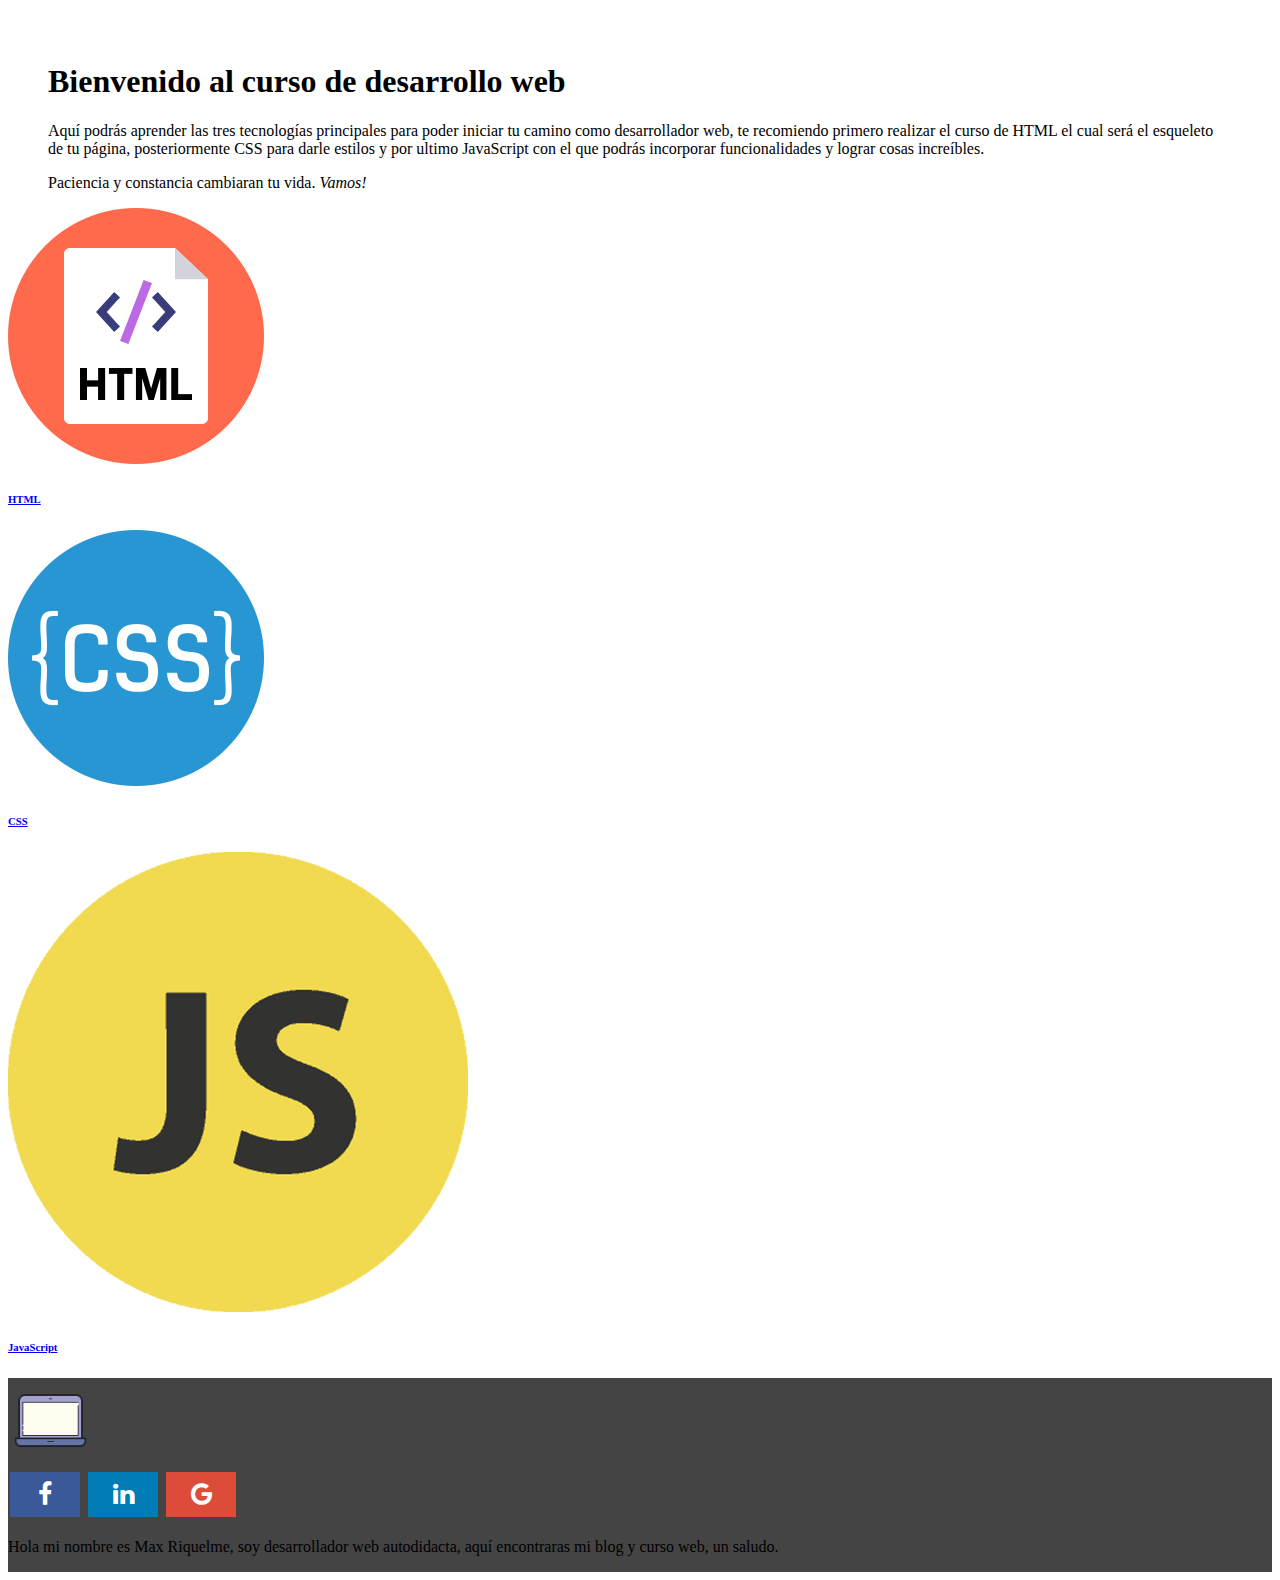
<file: index.html>
<!DOCTYPE html>
<html lang="es">

<head>
    <title>Curso desarrollo web</title>
    <meta charset="UTF-8">
    <meta name="viewport" content="width=device-width, initial-scale=1, shrink-to-fit=no">
    <meta name="description" content="curso de desarrollo web" />
    <meta name="keywords" content="curso HTML, curso CSS, curso JavaScript, programación, desarrollo de páginas" />
    <meta name="author" content="Max Riquelme" />
    <link rel="stylesheet" href="https://stackpath.bootstrapcdn.com/bootstrap/4.5.0/css/bootstrap.min.css" integrity="sha384-9aIt2nRpC12Uk9gS9baDl411NQApFmC26EwAOH8WgZl5MYYxFfc+NcPb1dKGj7Sk" crossorigin="anonymous">
    <link rel="stylesheet" href="https://cdnjs.cloudflare.com/ajax/libs/font-awesome/4.7.0/css/font-awesome.min.css">
    <link rel="icon" href="imagenes\icons8_programming_64px.png">
    <link rel="stylesheet" href="style.css">
</head>

<header>
    <nav class="navbar navbar-dark bg-dark">
        <a class="navbar-brand" href="index.html">
            <img src="imagenes/icons8_programming_64px.png" width="30" height="30" class="d-inline-block align-top" alt="logo">
        </a>
    </nav>
</header>

<!--incio del body-->

<body class="bg-dark">
    <div class="main">
        <div class="container mt-5">
            <div class="row mt-5 mb-5 text-white justify-content-center">
                <blockquote class="blockquote text-center">
                    <h1>Bienvenido al curso de desarrollo web</h1>
                    <p class="mb-0">
                        Aquí podrás aprender las tres tecnologías principales para poder iniciar tu camino como desarrollador web, te recomiendo primero realizar el curso de HTML el cual será el esqueleto de tu página, posteriormente CSS para darle estilos y por ultimo JavaScript
                        con el que podrás incorporar funcionalidades y lograr cosas increíbles.
                    </p>
                    <footer class="blockquote-footer text-white">Paciencia y constancia cambiaran tu vida. <cite title="Source Title"> Vamos!</cite></footer>
                </blockquote>
            </div>

            <div class="row mt-5 mb-5 justify-content-center">
                <div class="card border-dark text-white bg-dark col-8 col-sm-8 col-md-3">
                    <a class="card-block stretched-link text-decoration-none text-white" href="curso_html\index.html">
                        <img class="card-img-top" src="imagenes/html-flat.png" alt="Card image cap">
                        <div class="card-body text-center">
                            <h6 class="card-title">HTML</h6>
                        </div>
                    </a>
                </div>
                <div class="card border-dark text-white bg-dark col-8 col-sm-8 col-md-3">
                    <a class="card-block stretched-link text-decoration-none text-white" href="curso_html\index.html">
                        <img class="card-img-top" src="imagenes/css-logo.png" alt="Card image cap">
                        <div class="card-body text-center">
                            <h6 class="card-title">CSS</h6>
                        </div>
                    </a>
                </div>
                <div class="card border-dark text-white bg-dark col-8 col-sm-8 col-md-3">
                    <a class="card-block stretched-link text-decoration-none text-white" href="curso_html\index.html">
                        <img class="card-img-top" src="imagenes/js-logo.png" alt="Card image cap">
                        <div class="card-body text-center">
                            <h6 class="card-title">JavaScript</h6>
                        </div>
                    </a>
                </div>
            </div>
        </div>
    </div>



    <!--elementos js para boostrap-->
    <script src="https://code.jquery.com/jquery-3.5.1.slim.min.js" integrity="sha384-DfXdz2htPH0lsSSs5nCTpuj/zy4C+OGpamoFVy38MVBnE+IbbVYUew+OrCXaRkfj" crossorigin="anonymous"></script>
    <script src="https://cdn.jsdelivr.net/npm/popper.js@1.16.0/dist/umd/popper.min.js" integrity="sha384-Q6E9RHvbIyZFJoft+2mJbHaEWldlvI9IOYy5n3zV9zzTtmI3UksdQRVvoxMfooAo" crossorigin="anonymous"></script>
    <script src="https://stackpath.bootstrapcdn.com/bootstrap/4.5.0/js/bootstrap.min.js" integrity="sha384-OgVRvuATP1z7JjHLkuOU7Xw704+h835Lr+6QL9UvYjZE3Ipu6Tp75j7Bh/kR0JKI" crossorigin="anonymous"></script>
</body>
<!--fin del body-->

<footer class="footer">
    <div class="container text-white">
        <div class="row">
            <div class="offset-4 col-4 text-center mt-4">
                <img src="imagenes/icons8_laptop_200px.png" alt="Max Riquelme" class="rounded-circle" width="85" height="85">
            </div>
            <div class="col-4 text-center mt-4">
                <a href="#" class="fa fa-facebook" aria-label="Facebook"></a>
                <a href="#" class="fa fa-linkedin" aria-label="linkedin"></a>
                <a href="#" class="fa fa-google" aria-label="google"></a>
            </div>

        </div>
        <div class="row">
            <div class="col-12 text-center mt-4">
                <p>Hola mi nombre es Max Riquelme, soy desarrollador web autodidacta, aquí encontraras mi blog y curso web, un saludo.</p>
            </div>
        </div>
    </div>
</footer>


</html>
</file>
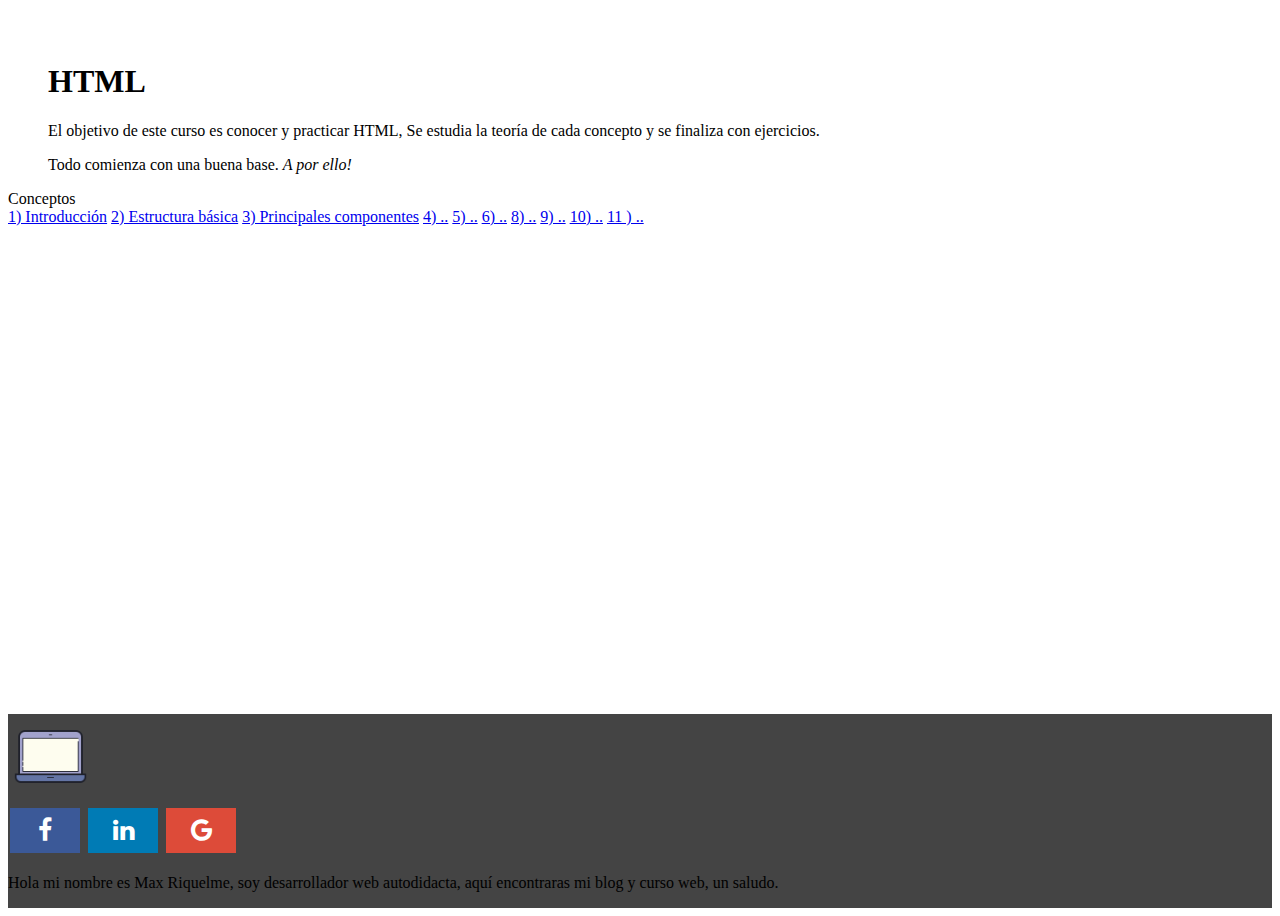
<file: curso_html/index.html>
<!DOCTYPE html>
<html lang="es">

<head>
    <title>Curso HTML</title>
    <meta charset="UTF-8">
    <meta name="viewport" content="width=device-width, initial-scale=1.0">
    <meta name="description" content="curso de Javaescript" />
    <meta name="keywords" content="Curso HTML" />
    <meta name="author" content="Max Riquelme" />
    <link rel="stylesheet" href="https://stackpath.bootstrapcdn.com/bootstrap/4.5.0/css/bootstrap.min.css" integrity="sha384-9aIt2nRpC12Uk9gS9baDl411NQApFmC26EwAOH8WgZl5MYYxFfc+NcPb1dKGj7Sk" crossorigin="anonymous">
    <link rel="stylesheet" href="https://cdnjs.cloudflare.com/ajax/libs/font-awesome/4.7.0/css/font-awesome.min.css">
    <link rel="icon" href="../imagenes/icons8_programming_64px.png">
    <link rel="stylesheet" href="../style.css">
</head>

<header>
    <nav class="navbar navbar-dark bg-dark">
        <a class="navbar-brand" href="../index.html">
            <img src="../imagenes/icons8_programming_64px.png" width="30" height="30" class="d-inline-block align-top" alt="logo">
        </a>
    </nav>
</header>

<!--incio del body-->

<body class="bg-dark">
    <div class="main">
        <div class="container mt-5">
            <div class="row mt-5 mb-5 text-white justify-content-center">
                <blockquote class="blockquote text-center">
                    <h1>HTML</h1>
                    <p class="mb-0">
                        El objetivo de este curso es conocer y practicar HTML, Se estudia la teoría de cada concepto y se finaliza con ejercicios.
                    </p>
                    <footer class="blockquote-footer text-white">Todo comienza con una buena base. <cite title="Source Title"> A por ello!</cite></footer>
                </blockquote>
            </div>

            <div class="row mt-5 mb-5 justify-content-center">
                <div class="card w-75 text-white bg-dark">
                    <div class=" card-header">Conceptos</div>
                    <div class="list-group">
                        <a href="#" class="list-group-item list-group-item-action list-group-item-light mt-1">1) Introducción</a>
                        <a href="#" class="list-group-item list-group-item-action list-group-item-light mt-1">2) Estructura básica</a>
                        <a href="#" class="list-group-item list-group-item-action list-group-item-light mt-1">3) Principales componentes</a>
                        <a href="#" class="list-group-item list-group-item-action list-group-item-light mt-1">4) ..</a>
                        <a href="#" class="list-group-item list-group-item-action list-group-item-light mt-1">5) ..</a>
                        <a href="#" class="list-group-item list-group-item-action list-group-item-light mt-1">6) ..</a>
                        <a href="#" class="list-group-item list-group-item-action list-group-item-light mt-1">8) ..</a>
                        <a href="#" class="list-group-item list-group-item-action list-group-item-light mt-1">9) ..</a>
                        <a href="#" class="list-group-item list-group-item-action list-group-item-light mt-1">10) ..</a>
                        <a href="#" class="list-group-item list-group-item-action list-group-item-light mt-1">11 ) ..</a>
                    </div>
                </div>
            </div>
        </div>
    </div>
    </div>

    <!--elementos js para boostrap-->
    <script src="https://code.jquery.com/jquery-3.5.1.slim.min.js " integrity="sha384-DfXdz2htPH0lsSSs5nCTpuj/zy4C+OGpamoFVy38MVBnE+IbbVYUew+OrCXaRkfj " crossorigin="anonymous "></script>
    <script src="https://cdn.jsdelivr.net/npm/popper.js@1.16.0/dist/umd/popper.min.js " integrity="sha384-Q6E9RHvbIyZFJoft+2mJbHaEWldlvI9IOYy5n3zV9zzTtmI3UksdQRVvoxMfooAo " crossorigin="anonymous "></script>
    <script src="https://stackpath.bootstrapcdn.com/bootstrap/4.5.0/js/bootstrap.min.js " integrity="sha384-OgVRvuATP1z7JjHLkuOU7Xw704+h835Lr+6QL9UvYjZE3Ipu6Tp75j7Bh/kR0JKI " crossorigin="anonymous "></script>
</body>
<!--fin del body-->

<footer class="footer">
    <div class="container text-white">
        <div class="row">
            <div class="col-4 text-center">

            </div>
            <div class="col-4 text-center mt-4">
                <img src="../imagenes/icons8_laptop_200px.png" alt="Max Riquelme" class="rounded-circle" width="85" height="85">
            </div>
            <div class="col-4 text-center mt-4">
                <a href="#" class="fa fa-facebook" aria-label="Facebook"></a>
                <a href="#" class="fa fa-linkedin" aria-label="linkedin"></a>
                <a href="#" class="fa fa-google" aria-label="google"></a>
            </div>

        </div>
        <div class="row">
            <div class="col-12 text-center mt-4">
                <p>Hola mi nombre es Max Riquelme, soy desarrollador web autodidacta, aquí encontraras mi blog y curso web, un saludo.</p>
            </div>
        </div>
    </div>
</footer>

</html>
</file>
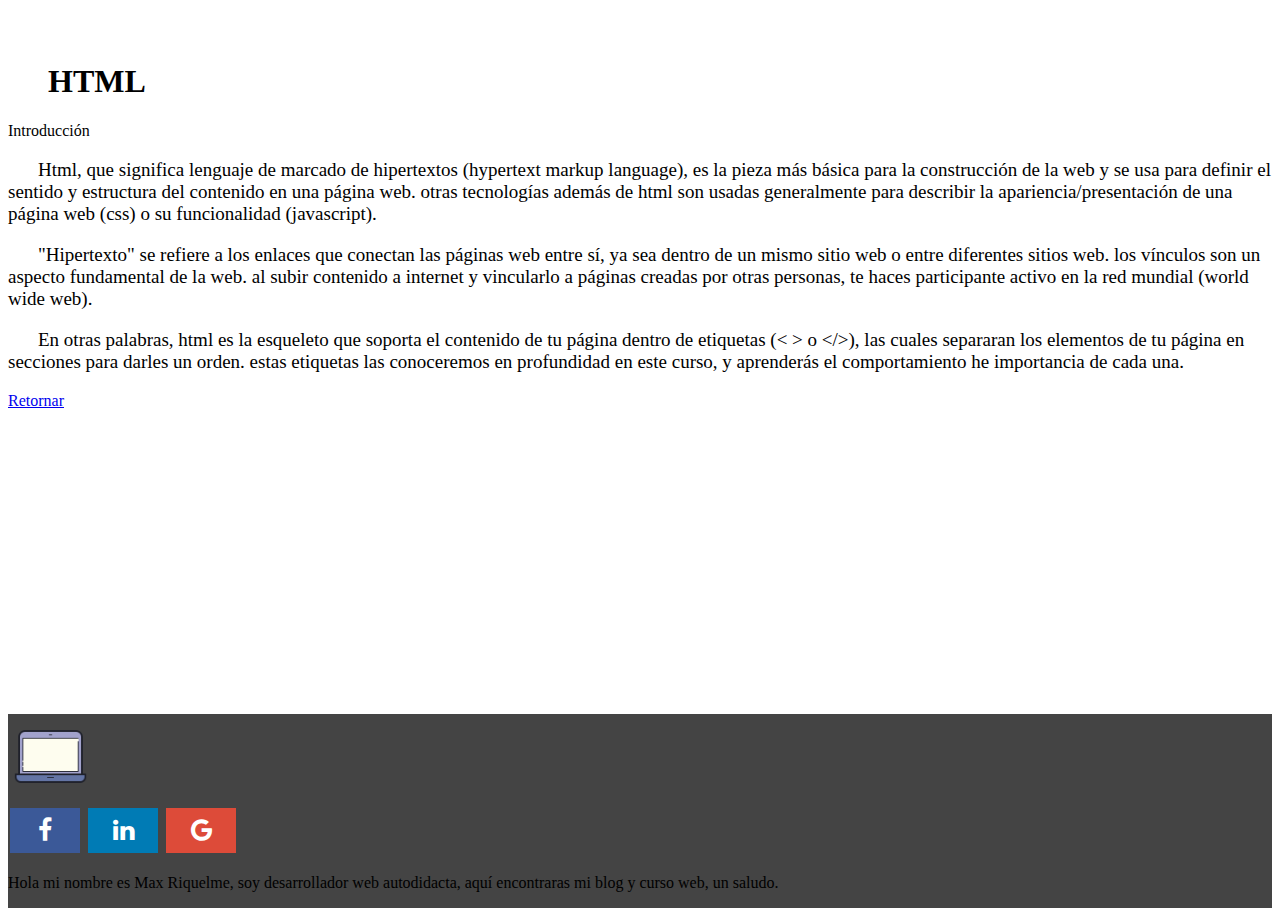
<file: curso_html/curso_html_introduccion.html>
<!doctype html>
<html lang="es">

<head>
    <title>Curso HTML</title>
    <meta charset="UTF-8">
    <meta name="viewport" content="width=device-width, initial-scale=1, shrink-to-fit=no">
    <meta name="description" content="Introduccion html" />
    <meta name="keywords" content="Curso HTML" />
    <meta name="author" content="Max Riquelme" />
    <link rel="stylesheet" href="https://stackpath.bootstrapcdn.com/bootstrap/4.5.0/css/bootstrap.min.css" integrity="sha384-9aIt2nRpC12Uk9gS9baDl411NQApFmC26EwAOH8WgZl5MYYxFfc+NcPb1dKGj7Sk" crossorigin="anonymous">
    <link rel="stylesheet" href="https://cdnjs.cloudflare.com/ajax/libs/font-awesome/4.7.0/css/font-awesome.min.css">
    <link rel="icon" href="../imagenes/icons8_programming_64px.png">
    <link rel="stylesheet" href="../style.css">
</head>

<header>
    <nav class="navbar navbar-dark bg-dark">
        <a class="navbar-brand" href="../index.html">
            <img src="../imagenes/icons8_programming_64px.png" width="30" height="30" class="d-inline-block align-top" alt="logo">
        </a>
    </nav>
</header>

<!--incio del body-->

<body class="bg-dark">
    <div class="main">
        <div class="container mt-5">
            <div class="row mt-5 mb-5 text-white justify-content-center">
                <blockquote class="blockquote text-center">
                    <h1>HTML</h1>
                </blockquote>
            </div>

            <div class="row mt-5 mb-5 justify-content-center">
                <div class="card w-75 text-white bg-dark">
                    <div class="card-header">Introducción</div>
                    <div class="card-body bg-light text-dark">
                        <p>
                            HTML, que significa Lenguaje de Marcado de Hipertextos (HyperText Markup Language), es la pieza más básica para la construcción de la web y se usa para definir el sentido y estructura del contenido en una página web. Otras tecnologías además de HTML son
                            usadas generalmente para describir la apariencia/presentación de una página web (CSS) o su funcionalidad (JavaScript).
                        </p>

                        <p>
                            "Hipertexto" se refiere a los enlaces que conectan las páginas web entre sí, ya sea dentro de un mismo sitio web o entre diferentes sitios web. los vínculos son un aspecto fundamental de la web. Al subir contenido a Internet y vincularlo a páginas creadas
                            por otras personas, te haces participante activo en la red mundial (World Wide Web).
                        </p>
                        <p>
                            En otras palabras, HTML es la esqueleto que soporta el contenido de tu página dentro de etiquetas (&lt; &gt; o &lt;/&gt;), las cuales separaran los elementos de tu página en secciones para darles un orden. Estas etiquetas las conoceremos en profundidad
                            en este curso, y aprenderás el comportamiento he importancia de cada una.
                        </p>
                    </div>
                    <div class="card-footer">
                        <a class="btn btn-light" href="index.html" role="button">Retornar</a>
                    </div>
                </div>
            </div>
        </div>
    </div>
    </div>

    <!--elementos js para boostrap-->
    <script src="https://code.jquery.com/jquery-3.5.1.slim.min.js " integrity="sha384-DfXdz2htPH0lsSSs5nCTpuj/zy4C+OGpamoFVy38MVBnE+IbbVYUew+OrCXaRkfj " crossorigin="anonymous "></script>
    <script src="https://cdn.jsdelivr.net/npm/popper.js@1.16.0/dist/umd/popper.min.js " integrity="sha384-Q6E9RHvbIyZFJoft+2mJbHaEWldlvI9IOYy5n3zV9zzTtmI3UksdQRVvoxMfooAo " crossorigin="anonymous "></script>
    <script src="https://stackpath.bootstrapcdn.com/bootstrap/4.5.0/js/bootstrap.min.js " integrity="sha384-OgVRvuATP1z7JjHLkuOU7Xw704+h835Lr+6QL9UvYjZE3Ipu6Tp75j7Bh/kR0JKI " crossorigin="anonymous "></script>
</body>
<!--fin del body-->

<footer class="footer">
    <div class="container text-white">
        <div class="row">
            <div class="offset-4 col-4 text-center mt-4">
                <img src="../imagenes/icons8_laptop_200px.png" alt="Max Riquelme" class="rounded-circle" width="85" height="85">
            </div>
            <div class="col-4 text-center mt-4">
                <a href="#" class="fa fa-facebook" aria-label="Facebook"></a>
                <a href="#" class="fa fa-linkedin" aria-label="linkedin"></a>
                <a href="#" class="fa fa-google" aria-label="google"></a>
            </div>

        </div>
        <div class="row">
            <div class="col-12 text-center mt-4">

                <p>Hola mi nombre es Max Riquelme, soy desarrollador web autodidacta, aquí encontraras mi blog y curso web, un saludo.</p>
            </div>
        </div>
    </div>
</footer>

</html>
</file>
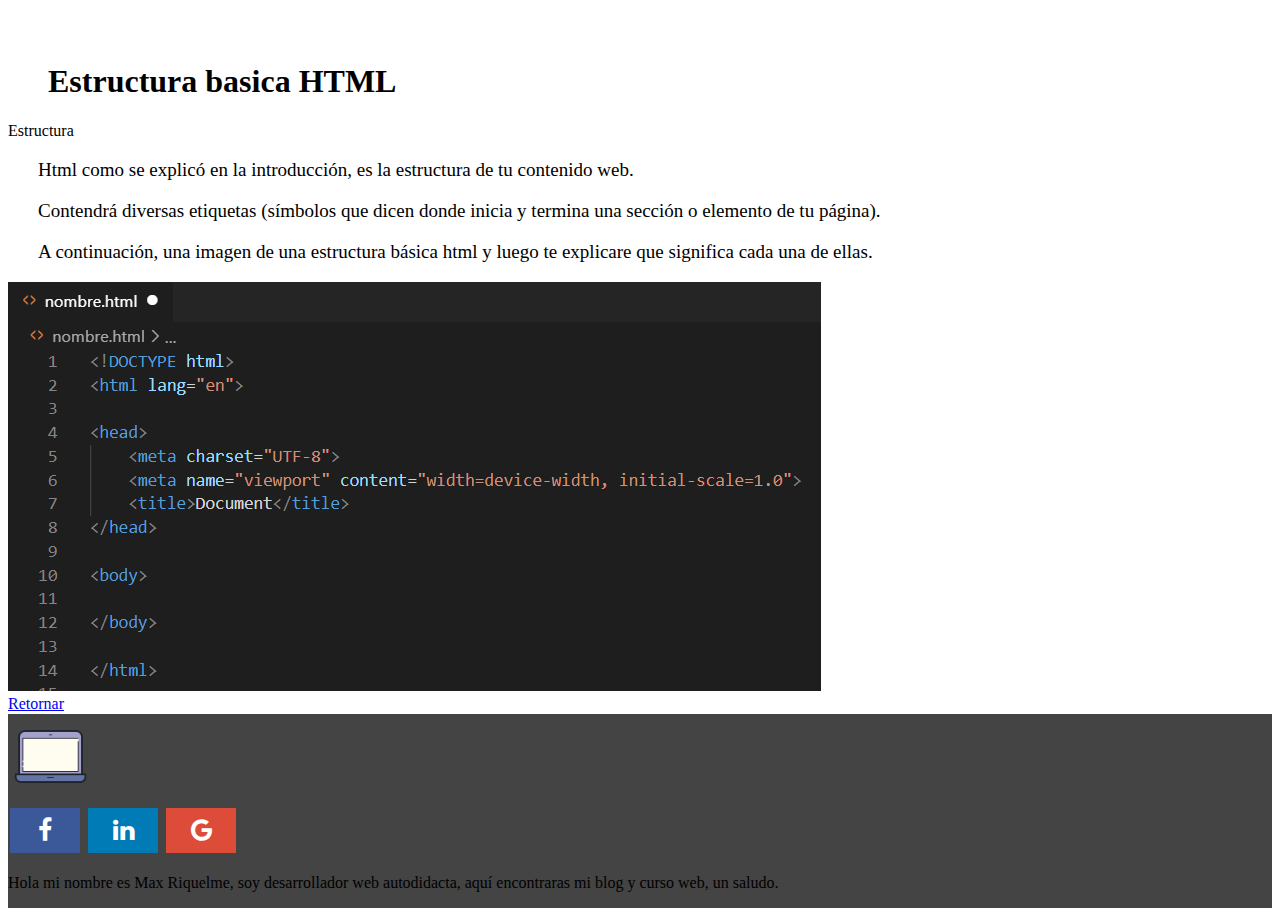
<file: curso_html/estructura_basica.html>
<!doctype html>
<html lang="es">

<head>
    <title>Estructura basica</title>
    <meta charset="UTF-8">
    <meta name="viewport" content="width=device-width, initial-scale=1, shrink-to-fit=no">
    <meta name="description" content="E|structura basica html" />
    <meta name="keywords" content="Estructura basica HTML" />
    <meta name="author" content="Max Riquelme" />
    <link rel="stylesheet" href="https://stackpath.bootstrapcdn.com/bootstrap/4.5.0/css/bootstrap.min.css" integrity="sha384-9aIt2nRpC12Uk9gS9baDl411NQApFmC26EwAOH8WgZl5MYYxFfc+NcPb1dKGj7Sk" crossorigin="anonymous">
    <link rel="stylesheet" href="https://cdnjs.cloudflare.com/ajax/libs/font-awesome/4.7.0/css/font-awesome.min.css">
    <link rel="icon" href="../imagenes/icons8_programming_64px.png">
    <link rel="stylesheet" href="../style.css">
</head>

<header>
    <nav class="navbar navbar-dark bg-dark">
        <a class="navbar-brand" href="../index.html">
            <img src="../imagenes/icons8_programming_64px.png" width="30" height="30" class="d-inline-block align-top" alt="logo">
        </a>
    </nav>
</header>

<!--incio del body-->

<body class="bg-dark">
    <div class="main">
        <div class="container mt-5">
            <div class="row mt-5 mb-5 text-white justify-content-center">
                <blockquote class="blockquote text-center">
                    <h1>Estructura basica HTML</h1>
                </blockquote>
            </div>

            <div class="row mt-5 mb-5 justify-content-center">
                <div class="card w-75 text-white bg-dark">
                    <div class="card-header">Estructura</div>
                    <div class="card-body bg-light text-dark">
                        <p>
                            HTML como se explicó en la introducción, es la estructura de tu contenido web.
                        </p>

                        <p>
                            Contendrá diversas etiquetas (símbolos que dicen donde inicia y termina una sección o elemento de tu página).
                        </p>
                        <p>
                            A continuación, una imagen de una estructura básica HTML y luego te explicare que significa cada una de ellas.
                        </p>
                        <img src="imagenes\estructura_basica_1_.PNG" class="img-fluid" alt="estructura basica html">
                    </div>
                    <div class="card-footer">
                        <a class="btn btn-light" href="index.html" role="button">Retornar</a>
                    </div>
                </div>
            </div>
        </div>
    </div>
    </div>

    <!--elementos js para boostrap-->
    <script src="https://code.jquery.com/jquery-3.5.1.slim.min.js " integrity="sha384-DfXdz2htPH0lsSSs5nCTpuj/zy4C+OGpamoFVy38MVBnE+IbbVYUew+OrCXaRkfj " crossorigin="anonymous "></script>
    <script src="https://cdn.jsdelivr.net/npm/popper.js@1.16.0/dist/umd/popper.min.js " integrity="sha384-Q6E9RHvbIyZFJoft+2mJbHaEWldlvI9IOYy5n3zV9zzTtmI3UksdQRVvoxMfooAo " crossorigin="anonymous "></script>
    <script src="https://stackpath.bootstrapcdn.com/bootstrap/4.5.0/js/bootstrap.min.js " integrity="sha384-OgVRvuATP1z7JjHLkuOU7Xw704+h835Lr+6QL9UvYjZE3Ipu6Tp75j7Bh/kR0JKI " crossorigin="anonymous "></script>
</body>
<!--fin del body-->

<footer class="footer">
    <div class="container text-white">
        <div class="row">
            <div class="offset-4 col-4 text-center mt-4">
                <img src="../imagenes/icons8_laptop_200px.png" alt="Max Riquelme" class="rounded-circle" width="85" height="85">
            </div>
            <div class="col-4 text-center mt-4">
                <a href="#" class="fa fa-facebook" aria-label="Facebook"></a>
                <a href="#" class="fa fa-linkedin" aria-label="linkedin"></a>
                <a href="#" class="fa fa-google" aria-label="google"></a>
            </div>
        </div>
        <div class="row">
            <div class="col-12 text-center mt-4">
                <p>Hola mi nombre es Max Riquelme, soy desarrollador web autodidacta, aquí encontraras mi blog y curso web, un saludo.</p>
            </div>
        </div>
    </div>
</footer>

</html>
</file>
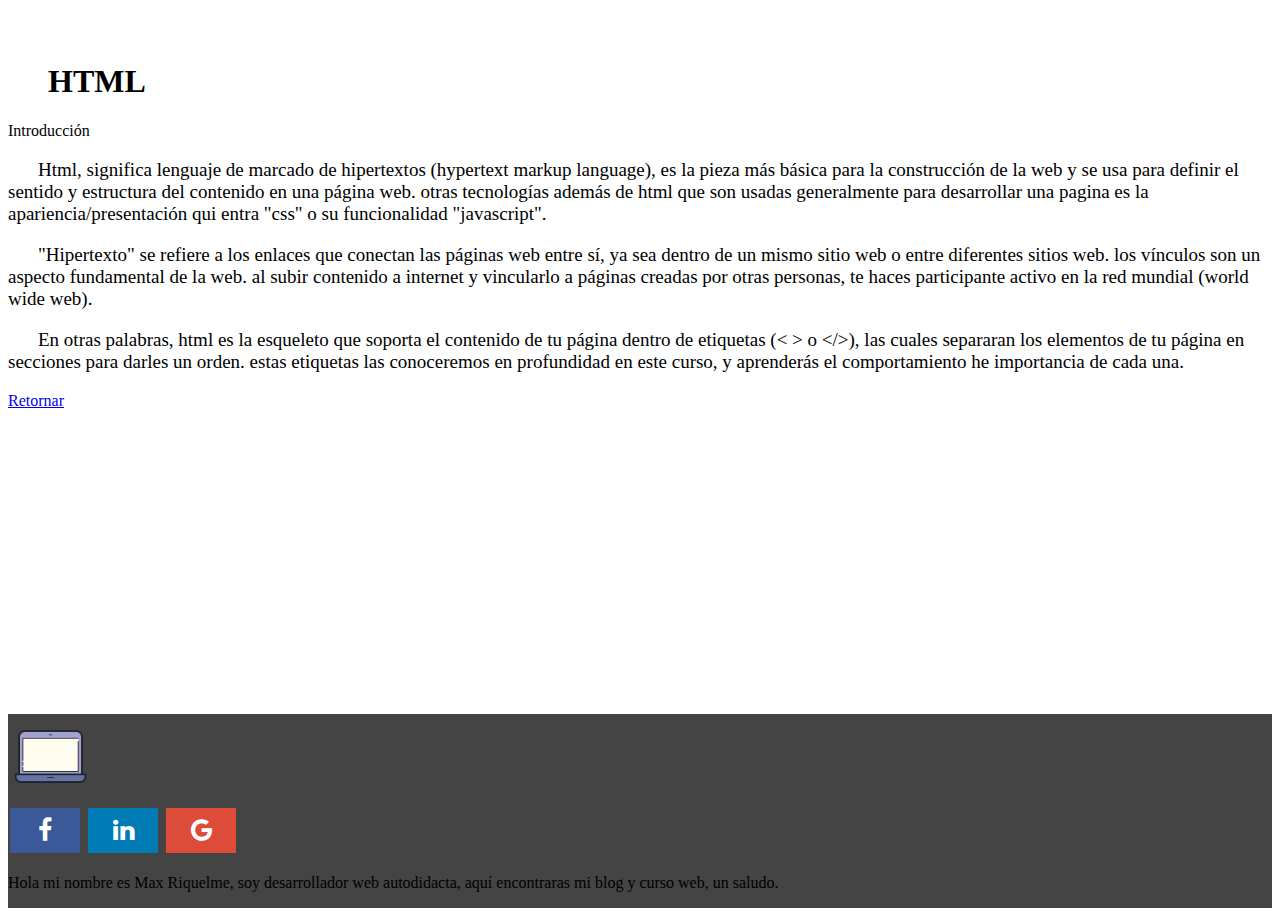
<file: curso_html/introduccion.html>
<!doctype html>
<html lang="es">

<head>
    <title>Introduccion HTML</title>
    <meta charset="UTF-8">
    <meta name="viewport" content="width=device-width, initial-scale=1, shrink-to-fit=no">
    <meta name="description" content="Introduccion HTML" />
    <meta name="keywords" content="Introduccion HTML" />
    <meta name="author" content="Max Riquelme" />
    <link rel="stylesheet" href="https://stackpath.bootstrapcdn.com/bootstrap/4.5.0/css/bootstrap.min.css" integrity="sha384-9aIt2nRpC12Uk9gS9baDl411NQApFmC26EwAOH8WgZl5MYYxFfc+NcPb1dKGj7Sk" crossorigin="anonymous">
    <link rel="stylesheet" href="https://cdnjs.cloudflare.com/ajax/libs/font-awesome/4.7.0/css/font-awesome.min.css">
    <link rel="icon" href="../imagenes/icons8_programming_64px.png">
    <link rel="stylesheet" href="../style.css">
</head>

<header>
    <nav class="navbar navbar-dark bg-dark">
        <a class="navbar-brand" href="../index.html">
            <img src="../imagenes/icons8_programming_64px.png" width="30" height="30" class="d-inline-block align-top" alt="logo">
        </a>
    </nav>
</header>

<!--incio del body-->

<body class="bg-dark">
    <div class="main">
        <div class="container mt-5">
            <div class="row mt-5 mb-5 text-white justify-content-center">
                <blockquote class="blockquote text-center">
                    <h1>HTML</h1>
                </blockquote>
            </div>

            <div class="row mt-5 mb-5 justify-content-center">
                <div class="card w-75 text-white bg-dark">
                    <div class="card-header">Introducción</div>
                    <div class="card-body bg-light text-dark">
                        <p>
                            HTML, significa Lenguaje de Marcado de Hipertextos (HyperText Markup Language), es la pieza más básica para la construcción de la web y se usa para definir el sentido y estructura del contenido en una página web. Otras tecnologías además de HTML que son
                            usadas generalmente para desarrollar una pagina es la apariencia/presentación qui entra "CSS" o su funcionalidad "JavaScript".
                        </p>

                        <p>
                            "Hipertexto" se refiere a los enlaces que conectan las páginas web entre sí, ya sea dentro de un mismo sitio web o entre diferentes sitios web. los vínculos son un aspecto fundamental de la web. Al subir contenido a Internet y vincularlo a páginas creadas
                            por otras personas, te haces participante activo en la red mundial (World Wide Web).
                        </p>
                        <p>
                            En otras palabras, HTML es la esqueleto que soporta el contenido de tu página dentro de etiquetas (&lt; &gt; o &lt;/&gt;), las cuales separaran los elementos de tu página en secciones para darles un orden. Estas etiquetas las conoceremos en profundidad
                            en este curso, y aprenderás el comportamiento he importancia de cada una.
                        </p>
                    </div>
                    <div class="card-footer">
                        <a class="btn btn-light" href="index.html" role="button">Retornar</a>
                    </div>
                </div>
            </div>
        </div>
    </div>
    </div>

    <!--elementos js para boostrap-->
    <script src="https://code.jquery.com/jquery-3.5.1.slim.min.js " integrity="sha384-DfXdz2htPH0lsSSs5nCTpuj/zy4C+OGpamoFVy38MVBnE+IbbVYUew+OrCXaRkfj " crossorigin="anonymous "></script>
    <script src="https://cdn.jsdelivr.net/npm/popper.js@1.16.0/dist/umd/popper.min.js " integrity="sha384-Q6E9RHvbIyZFJoft+2mJbHaEWldlvI9IOYy5n3zV9zzTtmI3UksdQRVvoxMfooAo " crossorigin="anonymous "></script>
    <script src="https://stackpath.bootstrapcdn.com/bootstrap/4.5.0/js/bootstrap.min.js " integrity="sha384-OgVRvuATP1z7JjHLkuOU7Xw704+h835Lr+6QL9UvYjZE3Ipu6Tp75j7Bh/kR0JKI " crossorigin="anonymous "></script>
</body>
<!--fin del body-->

<footer class="footer">
    <div class="container text-white">
        <div class="row">
            <div class="offset-4 col-4 text-center mt-4">
                <img src="../imagenes/icons8_laptop_200px.png" alt="Max Riquelme" class="rounded-circle" width="85" height="85">
            </div>
            <div class="col-4 text-center mt-4">
                <a href="#" class="fa fa-facebook" aria-label="Facebook"></a>
                <a href="#" class="fa fa-linkedin" aria-label="linkedin"></a>
                <a href="#" class="fa fa-google" aria-label="google"></a>
            </div>
        </div>
        <div class="row">
            <div class="col-12 text-center mt-4">
                <p>Hola mi nombre es Max Riquelme, soy desarrollador web autodidacta, aquí encontraras mi blog y curso web, un saludo.</p>
            </div>
        </div>
    </div>
</footer>

</html>
</file>
<file: style.css>
/*div {
    border: solid black;
}*/

body {
    display: flex;
    min-height: 100vh;
    flex-direction: column;
}

.main {
    flex: 1;
}

.footer {
    background-color: #444444;
    width: 100%;
    min-height: 50px;
}

.fa {
    padding: 10px;
    font-size: 25px;
    width: 50px;
    text-align: center;
    text-decoration: none;
    margin: 5px 2px;
}

.fa:hover {
    opacity: 0.7;
}

.fa-facebook {
    background: #3B5998;
    color: white;
}

.fa-linkedin {
    background: #007bb5;
    color: white;
}

.fa-google {
    background: #dd4b39;
    color: white;
}

.card-body>p {
    text-indent: 30px;
    font-size: 19px;
    font-family: century gothic;
    text-transform: lowercase !important;
}

.card-body>p:first-letter {
    text-transform: capitalize !important;
}
</file>
